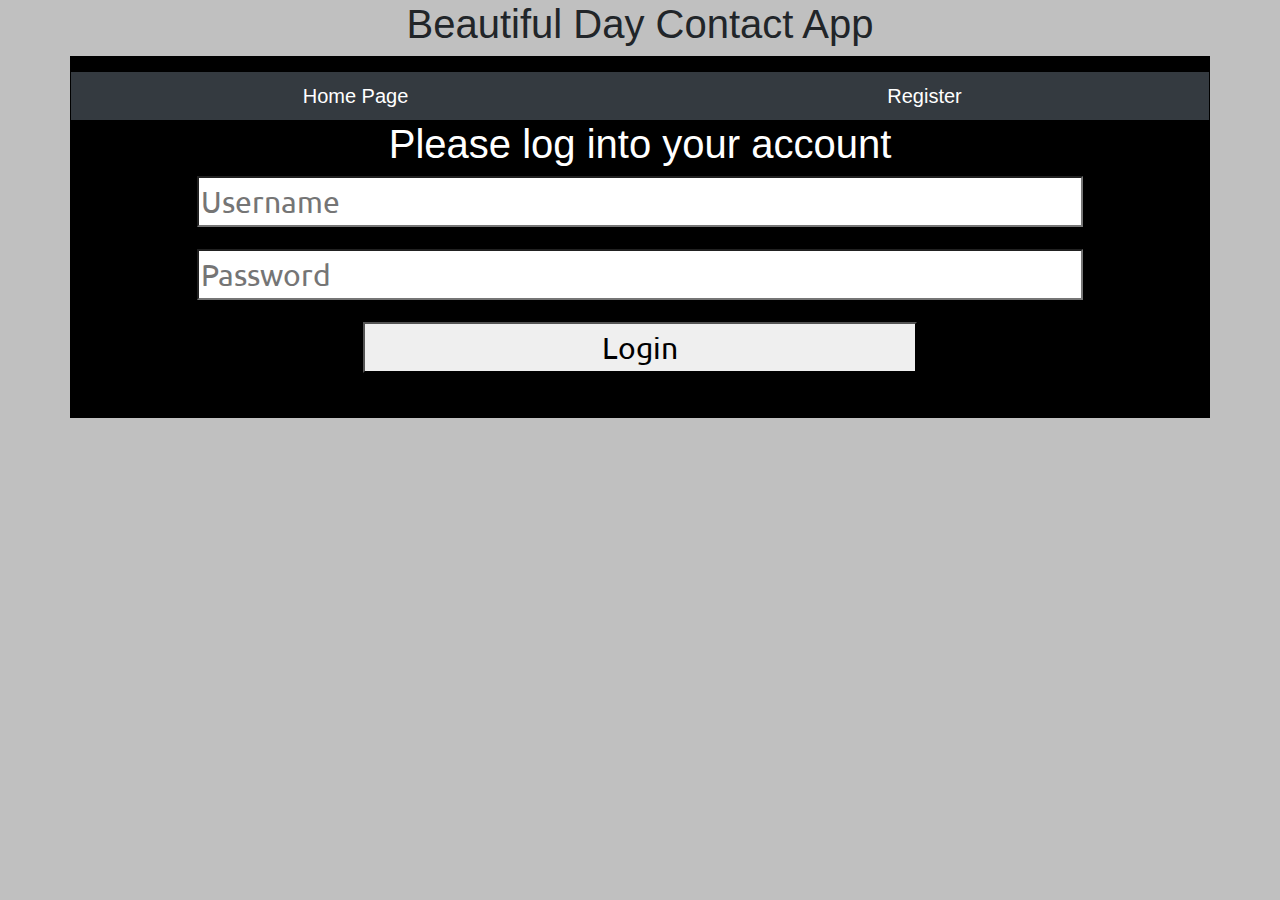
<file: loginBeautfulDay.html>
<!DOCTYPE html>
<html lang="en"> <!-- HTML is the presentation layer of what we see -->

	<head> <!-- import javascript.js and styles.css -->
		<title>Login Beautiful Day</title>
		<meta charset="utf-8"> <!-- charset attribute specifies the character encoding for the HTML document. -->
		<meta name="viewport" content="width=device-width, initial-scale=1"> <!-- gives browser instructions on how to control the page's dimensions and scaling. -->
		<link rel="stylesheet" href="css/bootstrap.css"> <!-- import bootstrap -->
		<script type="text/javascript" src="js/md5.js"></script>
		<script type="text/javascript" src="js/code.js"></script>
		
		<link href="css/styles.css" rel="stylesheet">
  	<link href="https://fonts.googleapis.com/css?family=Ubuntu" rel="stylesheet">

		<!-- used for carousel and formating navigation buttons-->
    <link rel="stylesheet" href="https://maxcdn.bootstrapcdn.com/bootstrap/4.0.0/css/bootstrap.min.css" integrity="sha384-Gn5384xqQ1aoWXA+058RXPxPg6fy4IWvTNh0E263XmFcJlSAwiGgFAW/dAiS6JXm" crossorigin="anonymous">
    <script src="https://code.jquery.com/jquery-3.2.1.slim.min.js" integrity="sha384-KJ3o2DKtIkvYIK3UENzmM7KCkRr/rE9/Qpg6aAZGJwFDMVNA/GpGFF93hXpG5KkN" crossorigin="anonymous"></script>
    <script src="https://cdnjs.cloudflare.com/ajax/libs/popper.js/1.12.9/umd/popper.min.js" integrity="sha384-ApNbgh9B+Y1QKtv3Rn7W3mgPxhU9K/ScQsAP7hUibX39j7fakFPskvXusvfa0b4Q" crossorigin="anonymous"></script>
    <script src="https://maxcdn.bootstrapcdn.com/bootstrap/4.0.0/js/bootstrap.min.js" integrity="sha384-JZR6Spejh4U02d8jOt6vLEHfe/JQGiRRSQQxSfFWpi1MquVdAyjUar5+76PVCmYl" crossorigin="anonymous"></script>
		
		<style>
		[class*="container"] /*container settings */
		{
			padding: 1rem; /* inner margins */
			background-color: #000; /* black */
			border: 0px solid #ff0000; /* red */
			color: #fff; /* text color red*/
			text-align: center;
		}
		[class*="col"] /* column settings */
		{
			padding: 0rem;
			background-color: #33b5e5; /* teal */
			border: 0px solid #fff; /* white */
			color: #ff00df; /* text color pink*/
			text-align: center;
		}
		[class*="row"] /* row settings */
		{
			padding: 0rem;
			background-color: #09734b;  /* green */
			border: 0px solid #c9ab00; /* gold */
			color: #fff; /* text color white*/
			text-align: center;
		}
		</style>
	</head>

	<body style="background-color: silver;">  <!-- actually what user sees -->

		<h1 class="text-center">Beautiful Day Contact App</h1>
		<div class="container vertical-center">

			<div class="row">
				<div class="col">
					<a href="index.html" class="btn btn-dark btn-lg btn-block rounded-0">Home Page</a>
				</div>
				<div class="col">
					<a href="registerNewUser.html" class="btn btn-dark btn-lg btn-block rounded-0">Register</a>
				</div>
			</div>

			<!-- <span id="inner-title">PLEASE LOG IN</span> -->
			<h1 class="text-center">Please log into your account</h1>
			<input type="text" id="loginName" placeholder="Username" /><br/>
			<!-- loginName is CASE SENSITIVE: must match code.js login-->
			<input type="password" id="loginPassword" placeholder="Password"/><br />
			<!-- loginPassword is CASE SENSITIVE: must match code.js password-->
			<button type="button" id="loginButton" class="buttons" onclick="doLogin();">Login</button>
			<!-- calls function doLogin() in code.js -->

			<span id="loginResult"></span><br /> <!-- error catch -->

			<!--<a href="registerNewUser.html">Register</a>-->
		</div>
		
	</body>
</html>
</file>
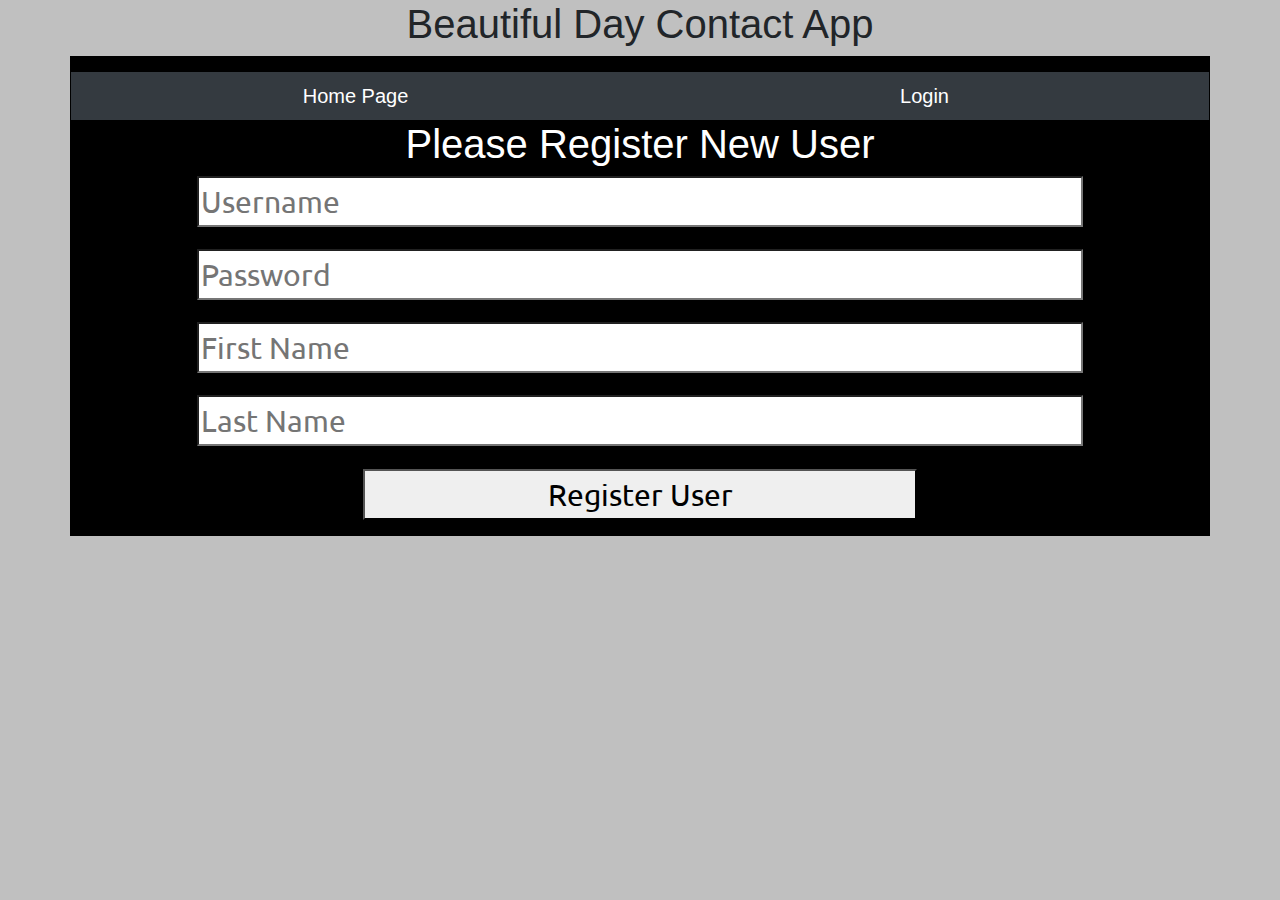
<file: registerNewUser.html>
<!DOCTYPE html>
<html lang="en"> <!-- HTML is the presentation layer of what we see -->

  <head> <!-- import javascript.js and styles.css -->
    <title>Register Beatiful Day</title>
    <meta charset="utf-8"> <!-- charset attribute specifies the character encoding for the HTML document. -->
		<meta name="viewport" content="width=device-width, initial-scale=1"> <!-- gives browser instructions on how to control the page's dimensions and scaling. -->
		<link rel="stylesheet" href="css/bootstrap.css"> <!-- import bootstrap -->
		<script type="text/javascript" src="js/md5.js"></script>
	  <script type="text/javascript" src="js/code.js"></script>

		
		<link href="css/styles.css" rel="stylesheet">
  	<link href="https://fonts.googleapis.com/css?family=Ubuntu" rel="stylesheet">

		<!-- used for carousel and formating navigation buttons-->
    <link rel="stylesheet" href="https://maxcdn.bootstrapcdn.com/bootstrap/4.0.0/css/bootstrap.min.css" integrity="sha384-Gn5384xqQ1aoWXA+058RXPxPg6fy4IWvTNh0E263XmFcJlSAwiGgFAW/dAiS6JXm" crossorigin="anonymous">
    <script src="https://code.jquery.com/jquery-3.2.1.slim.min.js" integrity="sha384-KJ3o2DKtIkvYIK3UENzmM7KCkRr/rE9/Qpg6aAZGJwFDMVNA/GpGFF93hXpG5KkN" crossorigin="anonymous"></script>
    <script src="https://cdnjs.cloudflare.com/ajax/libs/popper.js/1.12.9/umd/popper.min.js" integrity="sha384-ApNbgh9B+Y1QKtv3Rn7W3mgPxhU9K/ScQsAP7hUibX39j7fakFPskvXusvfa0b4Q" crossorigin="anonymous"></script>
    <script src="https://maxcdn.bootstrapcdn.com/bootstrap/4.0.0/js/bootstrap.min.js" integrity="sha384-JZR6Spejh4U02d8jOt6vLEHfe/JQGiRRSQQxSfFWpi1MquVdAyjUar5+76PVCmYl" crossorigin="anonymous"></script>

    <style>
    [class*="container"] /*container settings */
    {
      padding: 1rem; /* inner margins */
      background-color: #000; /* black */
      border: 0px solid #ff0000; /* red */
      color: #fff; /* text color red*/
      text-align: center;
    }
    [class*="col"] /* column settings */
    {
      padding: 0rem;
      background-color: #33b5e5; /* teal */
      border: 0px solid #fff; /* white */
      color: #ff00df; /* text color pink*/
      text-align: center;
    }
    [class*="row"] /* row settings */
    {
      padding: 0rem;
      background-color: #09734b;  /* green */
      border: 0px solid #c9ab00; /* gold */
      color: #fff; /* text color white*/
      text-align: center;
    }
    </style>
  </head>

  <body style="background-color: silver;"> <!-- actually what user sees -->

     <h1 class="text-center">Beautiful Day Contact App</h1>
     <div class="container vertical-center">

       <div class="row">
         <div class="col">
           <a href="index.html" class="btn btn-dark btn-lg btn-block rounded-0">Home Page</a>
         </div>
         <div class="col">
           <a href="loginBeautfulDay.html" class="btn btn-dark btn-lg btn-block rounded-0">Login</a>
         </div>
       </div>

       <h1 class="text-center">Please Register New User</h1>
	      <input type="text" id="registerName" placeholder="Username" /><br />
		    <!-- loginName is CASE SENSITIVE: must match code.js login-->
	      <input type="password" id="registerPassword" placeholder="Password"/><br />
		    <!-- loginPassword is CASE SENSITIVE: must match code.js password-->

	      <input type="text" id="registerFirstName" placeholder="First Name"/><br />
	      <input type="text" id="registerLastName" placeholder="Last Name"/><br />

	      <button type="button" id="registerButton" class="buttons" onclick="doRegister();">Register User</button>
	      <!-- calls function doLogin() in code.js -->

	      <span id="registerResult"></span> <!-- error catch -->

        <!--<a href="BeautifulDayHomePage.html">Home Page</a>-->

      </div>

    </body>
</html>
</file>
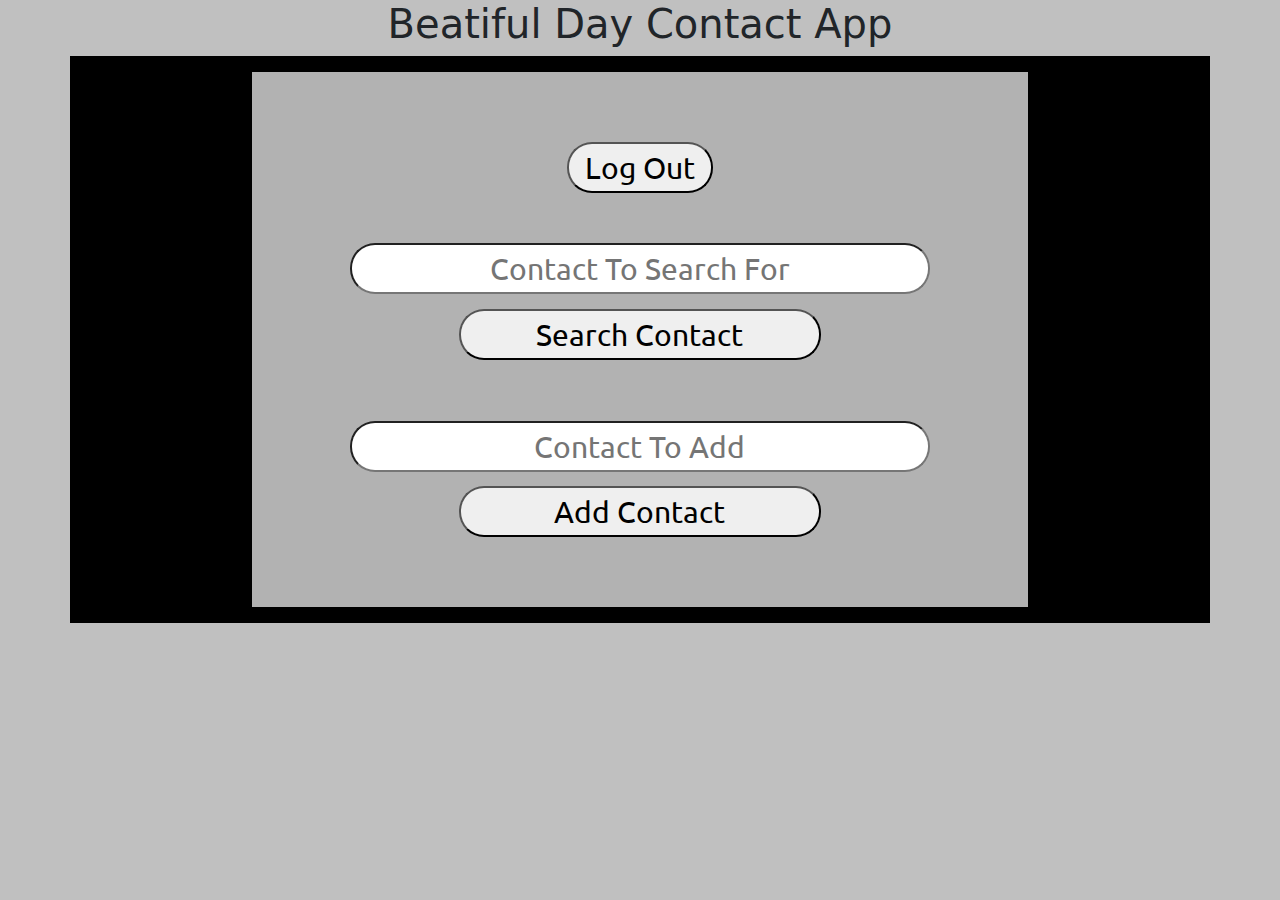
<file: beautifulDay/contactsBeautifulDay.html>
<!DOCTYPE html>
<html lang="en">

	<head>
		<title>Contacts Beatiful Day</title>
		<meta charset="utf-8"> <!-- charset attribute specifies the character encoding for the HTML document. -->
		<meta name="viewport" content="width=device-width, initial-scale=1"> <!-- gives browser instructions on how to control the page's dimensions and scaling. -->
		<link rel="stylesheet" href="css/bootstrap.css"> <!-- import bootstrap -->
		<script type="text/js" src="js/code.js"></script>

		<!-- <script type="text/javascript" src="js2/code.js"></script> breaks the shit out of it-->
    <link href="css2/styles.css" rel="stylesheet">
    <link href="https://fonts.googleapis.com/css?family=Ubuntu" rel="stylesheet">


		<script type="text/javascript">
			document.addEventListener('DOMContentLoaded', function()
			{
				readCookie();
			}, false);
		</script>

		<style>
		[class*="container"] /*container settings */
		{
			padding: 1rem; /* inner margins */
			background-color: #000; /* black */
			border: 0px solid #ff0000; /* red */
			color: #fff; /* text color red*/
			text-align: center;
		}
		[class*="col"] /* column settings */
		{
			padding: 0rem;
			background-color: #33b5e5; /* teal */
			border: 0px solid #fff; /* white */
			color: #ff00df; /* text color pink*/
			text-align: center;
		}
		[class*="row"] /* row settings */
		{
			padding: 0rem;
			background-color: #09734b;  /* green */
			border: 0px solid #c9ab00; /* gold */
			color: #fff; /* text color white*/
			text-align: center;
		}
		</style>
	</head>

	<body style="background-color: silver;">  <!-- actually what user sees -->

	<h1 class="text-center">Beatiful Day Contact App</h1>
	<div class="container vertical-center">
<!--
		<div class="row">
			<div class="col">
				<a href="BeautifulDayHomePage.html" class="btn btn-dark btn-lg btn-block rounded-0">Home Page</a>
			</div>
			<div class="col">
				<a href="registerNewUser.html" class="btn btn-dark btn-lg btn-block rounded-0">Register</a>
			</div>
		</div>
-->
	<div id="loggedInDiv">
		<span id="userName"></span><br />
		<button type="button" id="logoutButton" class="buttons" onclick="doLogout();"> Log Out </button>
	</div>

	<div id="accessUIDiv">
		<input type="text" id="searchText" placeholder="Contact To Search For"/>
		<button type="button" id="searchColorButton" class="buttons" onclick="searchColor();"> Search Contact </button><br />
		<span id="colorSearchResult"></span>
		<p id="colorList">
		</p><br />

		<input type="text" id="colorText" placeholder="Contact To Add">
		<button type="button" id="addColorButton" class="buttons" onclick="addColor();"> Add Contact </button><br />
		<span id="colorAddResult"></span>
	</div>

	</body>
</html>
</file>
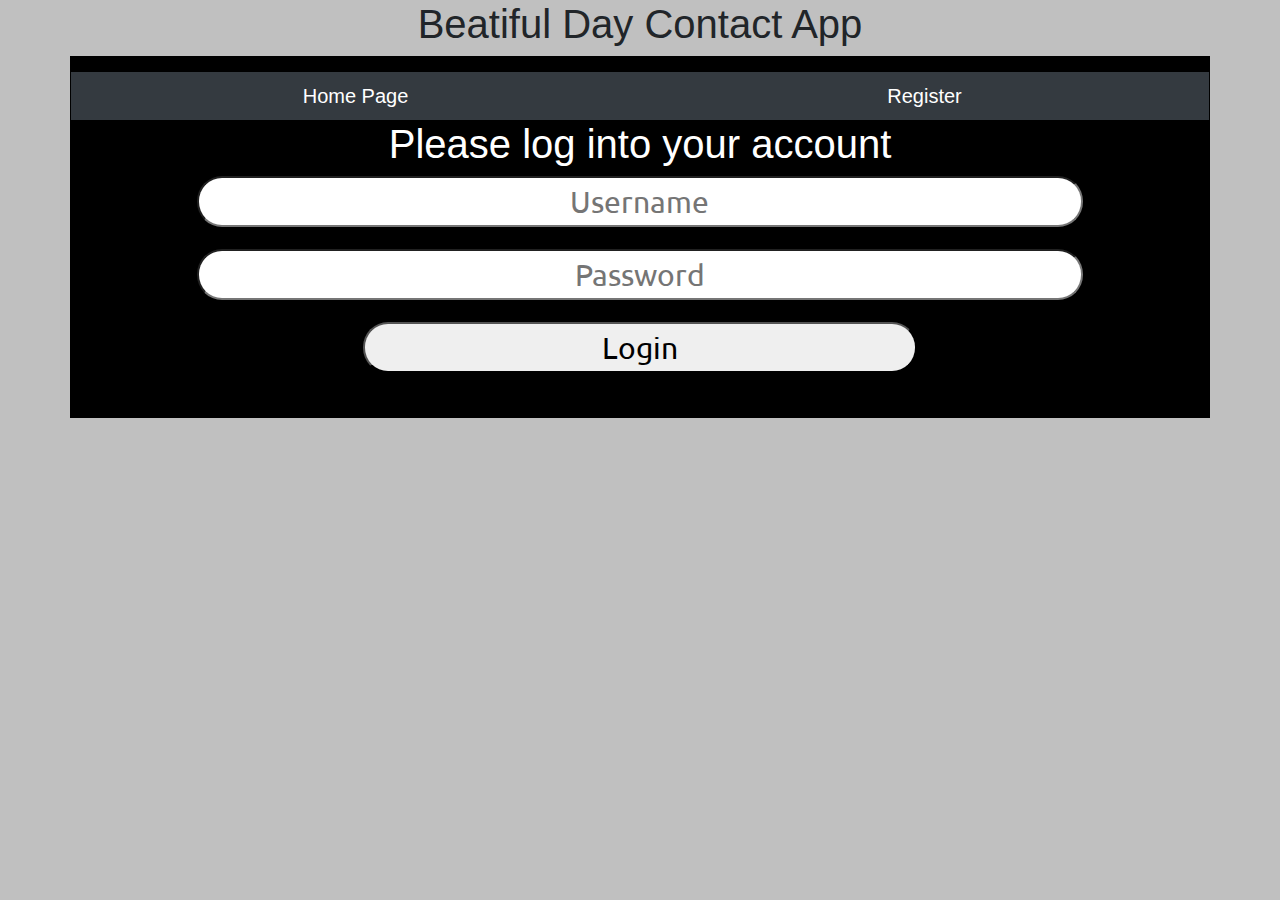
<file: beautifulDay/loginBeautfulDay.html>
<!DOCTYPE html>
<html lang="en"> <!-- HTML is the presentation layer of what we see -->

	<head> <!-- import javascript.js and styles.css -->
		<title>Login Beautiful Day</title>
		<meta charset="utf-8"> <!-- charset attribute specifies the character encoding for the HTML document. -->
		<meta name="viewport" content="width=device-width, initial-scale=1"> <!-- gives browser instructions on how to control the page's dimensions and scaling. -->
		<link rel="stylesheet" href="css/bootstrap.css"> <!-- import bootstrap -->
		<script type="text/js" src="js/code.js"></script>

		<script type="text/javascript" src="js2/md5.js"></script>
		<script type="text/javascript" src="js2/code.js"></script>
		<link href="css2/styles.css" rel="stylesheet">
  	<link href="https://fonts.googleapis.com/css?family=Ubuntu" rel="stylesheet">

		<!-- used for carousel and formating navigation buttons-->
    <link rel="stylesheet" href="https://maxcdn.bootstrapcdn.com/bootstrap/4.0.0/css/bootstrap.min.css" integrity="sha384-Gn5384xqQ1aoWXA+058RXPxPg6fy4IWvTNh0E263XmFcJlSAwiGgFAW/dAiS6JXm" crossorigin="anonymous">
    <script src="https://code.jquery.com/jquery-3.2.1.slim.min.js" integrity="sha384-KJ3o2DKtIkvYIK3UENzmM7KCkRr/rE9/Qpg6aAZGJwFDMVNA/GpGFF93hXpG5KkN" crossorigin="anonymous"></script>
    <script src="https://cdnjs.cloudflare.com/ajax/libs/popper.js/1.12.9/umd/popper.min.js" integrity="sha384-ApNbgh9B+Y1QKtv3Rn7W3mgPxhU9K/ScQsAP7hUibX39j7fakFPskvXusvfa0b4Q" crossorigin="anonymous"></script>
    <script src="https://maxcdn.bootstrapcdn.com/bootstrap/4.0.0/js/bootstrap.min.js" integrity="sha384-JZR6Spejh4U02d8jOt6vLEHfe/JQGiRRSQQxSfFWpi1MquVdAyjUar5+76PVCmYl" crossorigin="anonymous"></script>

		<style>
		[class*="container"] /*container settings */
		{
			padding: 1rem; /* inner margins */
			background-color: #000; /* black */
			border: 0px solid #ff0000; /* red */
			color: #fff; /* text color red*/
			text-align: center;
		}
		[class*="col"] /* column settings */
		{
			padding: 0rem;
			background-color: #33b5e5; /* teal */
			border: 0px solid #fff; /* white */
			color: #ff00df; /* text color pink*/
			text-align: center;
		}
		[class*="row"] /* row settings */
		{
			padding: 0rem;
			background-color: #09734b;  /* green */
			border: 0px solid #c9ab00; /* gold */
			color: #fff; /* text color white*/
			text-align: center;
		}
		</style>
	</head>

	<body style="background-color: silver;">  <!-- actually what user sees -->

		<h1 class="text-center">Beatiful Day Contact App</h1>
		<div class="container vertical-center">

			<div class="row">
				<div class="col">
					<a href="BeautifulDayHomePage.html" class="btn btn-dark btn-lg btn-block rounded-0">Home Page</a>
				</div>
				<div class="col">
					<a href="registerNewUser.html" class="btn btn-dark btn-lg btn-block rounded-0">Register</a>
				</div>
			</div>

			<!-- <span id="inner-title">PLEASE LOG IN</span> -->
			<h1 class="text-center">Please log into your account</h1>
			<input type="text" id="loginName" placeholder="Username" /><br/>
			<!-- loginName is CASE SENSITIVE: must match code.js login-->
			<input type="password" id="loginPassword" placeholder="Password"/><br />
			<!-- loginPassword is CASE SENSITIVE: must match code.js password-->
			<button type="button" id="loginButton" class="buttons" onclick="doLogin();">Login</button>
			<!-- calls function doLogin() in code.js -->

			<span id="loginResult"></span><br /> <!-- error catch -->

			<!--<a href="registerNewUser.html">Register</a>-->
		</div>

	</body>
</html>
</file>
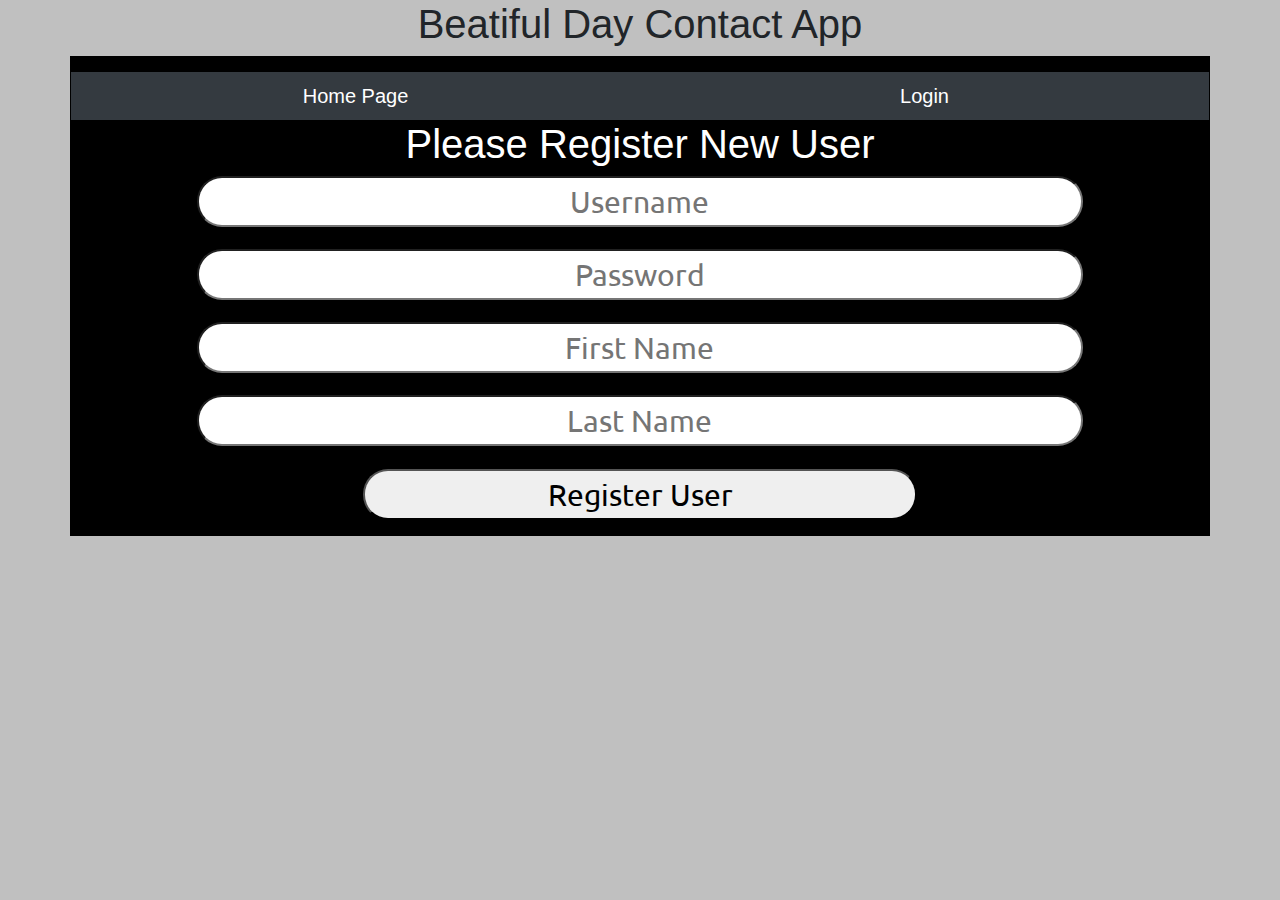
<file: beautifulDay/registerNewUser.html>
<!DOCTYPE html>
<html lang="en"> <!-- HTML is the presentation layer of what we see -->

  <head> <!-- import javascript.js and styles.css -->
    <title>Register Beatiful Day</title>
    <meta charset="utf-8"> <!-- charset attribute specifies the character encoding for the HTML document. -->
		<meta name="viewport" content="width=device-width, initial-scale=1"> <!-- gives browser instructions on how to control the page's dimensions and scaling. -->
		<link rel="stylesheet" href="css/bootstrap.css"> <!-- import bootstrap -->
		<script type="text/js" src="js/code.js"></script>

		<script type="text/javascript" src="js2/md5.js"></script>
		<script type="text/javascript" src="js2/code.js"></script>
		<link href="css2/styles.css" rel="stylesheet">
  	<link href="https://fonts.googleapis.com/css?family=Ubuntu" rel="stylesheet">

		<!-- used for carousel and formating navigation buttons-->
    <link rel="stylesheet" href="https://maxcdn.bootstrapcdn.com/bootstrap/4.0.0/css/bootstrap.min.css" integrity="sha384-Gn5384xqQ1aoWXA+058RXPxPg6fy4IWvTNh0E263XmFcJlSAwiGgFAW/dAiS6JXm" crossorigin="anonymous">
    <script src="https://code.jquery.com/jquery-3.2.1.slim.min.js" integrity="sha384-KJ3o2DKtIkvYIK3UENzmM7KCkRr/rE9/Qpg6aAZGJwFDMVNA/GpGFF93hXpG5KkN" crossorigin="anonymous"></script>
    <script src="https://cdnjs.cloudflare.com/ajax/libs/popper.js/1.12.9/umd/popper.min.js" integrity="sha384-ApNbgh9B+Y1QKtv3Rn7W3mgPxhU9K/ScQsAP7hUibX39j7fakFPskvXusvfa0b4Q" crossorigin="anonymous"></script>
    <script src="https://maxcdn.bootstrapcdn.com/bootstrap/4.0.0/js/bootstrap.min.js" integrity="sha384-JZR6Spejh4U02d8jOt6vLEHfe/JQGiRRSQQxSfFWpi1MquVdAyjUar5+76PVCmYl" crossorigin="anonymous"></script>

    <style>
    [class*="container"] /*container settings */
    {
      padding: 1rem; /* inner margins */
      background-color: #000; /* black */
      border: 0px solid #ff0000; /* red */
      color: #fff; /* text color red*/
      text-align: center;
    }
    [class*="col"] /* column settings */
    {
      padding: 0rem;
      background-color: #33b5e5; /* teal */
      border: 0px solid #fff; /* white */
      color: #ff00df; /* text color pink*/
      text-align: center;
    }
    [class*="row"] /* row settings */
    {
      padding: 0rem;
      background-color: #09734b;  /* green */
      border: 0px solid #c9ab00; /* gold */
      color: #fff; /* text color white*/
      text-align: center;
    }
    </style>
  </head>

  <body style="background-color: silver;"> <!-- actually what user sees -->

     <h1 class="text-center">Beatiful Day Contact App</h1>
     <div class="container vertical-center">

       <div class="row">
         <div class="col">
           <a href="BeautifulDayHomePage.html" class="btn btn-dark btn-lg btn-block rounded-0">Home Page</a>
         </div>
         <div class="col">
           <a href="loginBeautfulDay.html" class="btn btn-dark btn-lg btn-block rounded-0">Login</a>
         </div>
       </div>

       <h1 class="text-center">Please Register New User</h1>
	      <input type="text" id="registerName" placeholder="Username" /><br />
		    <!-- loginName is CASE SENSITIVE: must match code.js login-->
	      <input type="password" id="registerPassword" placeholder="Password"/><br />
		    <!-- loginPassword is CASE SENSITIVE: must match code.js password-->

	      <input type="text" id="registerFirstName" placeholder="First Name"/><br />
	      <input type="text" id="registerLastName" placeholder="Last Name"/><br />

	      <button type="button" id="registerButton" class="buttons" onclick="doRegister();">Register User</button>
	      <!-- calls function doLogin() in code.js -->

	      <span id="registerResult"></span> <!-- error catch -->

        <!--<a href="BeautifulDayHomePage.html">Home Page</a>-->

      </div>

    </body>
</html>
</file>
<file: css/styles.css>
/* css - Cascading Style Sheet */
/* Presentation of webpage */
body
{
    background-color: silver;
}

#title /* object: <title>COP 4331 LAMP Stack Demo</title> */
{
    font-size: 40px;
    width: 100%;
    margin: auto;
    text-align: center;
    font-family: 'Ubuntu', sans-serif;
    color: #FFFFFF;
}

#loginDiv /* object: <div id="loginDiv"> ""*/
{
    font-size: 30px;
    width: 70%;
    margin-left: 15%;
    padding: 25px;
    background-color: #b2b2b2;
}

#loggedInDiv /*object*/
{
    font-size: 30px;
    width: 70%;
    margin-left: 15%;
    padding: 25px;
    background-color: #b2b2b2;
}

#accessUIDiv /*object*/
{
    font-size: 30px;
    width: 70%;
    margin-left: 15%;
    padding: 25px;
    background-color: #b2b2b2;
}

.buttons /*class*/
{
    font-size: 30px;
    border-radius: 0px;
    width: 50%;
    margin-left: auto;
    font-family: 'Ubuntu', sans-serif;
}

.buttons:hover /*class*/
{
    background-color: #525252;
    color: #000;
    opacity: 100%;
}

#loginName
{
	font-size: 30px;
}
#loginPassword
{
	font-size: 30px;
}
#searchText
{
	font-size: 30px;
}
#colorText
{
	font-size: 30px;
}
#contactID
{
	font-size: 30px;
}
#registerName
{
	font-size: 30px;
}
#registerPassword
{
	font-size: 30px;
}
#registerFirstName
{
	font-size: 30px;
}
#registerLastName
{
	font-size: 30px;
}
#colorText
{
	font-size: 30px;
}

input[type="text"],input[type="password"]{
    border-radius: 0px;
    text-align: left;
    width: 80%;
    margin-left: auto;
    margin-bottom: 2%;
    font-family: 'Ubuntu', sans-serif;
}

#inner-title{
    display: inline-block;
    font-size: 0.8em;
    width: 90%;
    text-align: center;
    margin-left: 5%;
    margin-bottom: 2%;
    font-family: 'Ubuntu', sans-serif;
    color: #95060a;
}

#loginResult{
    display: inline-block;
    font-size: 0.8em;
    width: 90%;
    text-align: center;
    margin-left: 5%;
    margin-bottom: 2%;
    font-family: 'Ubuntu', sans-serif;
    color: #95060a;
}

#userName{
    display: inline-block;
    width: 80%;
    margin-left: 10%;
    text-align: center;
}

#logoutButton{
    width: 20%;
    margin-left: auto;
}

select{
    width: 30%;
    margin-left: 35%;
    margin-top: 2%;
    font-size: 0.75em;
    font-family: 'Ubuntu', sans-serif;
}

#colorSearchResult{
    display: none;
}

#colorAddResult{
    display: inline-block;
    font-size: 0.8em;
    width: 90%;
    text-align: center;
    margin-left: 5%;
    margin-top: 2%;
    margin-bottom: 1%;
    font-family: 'Ubuntu', sans-serif;
    color: #95060a;
}
</file>
<file: beautifulDay/css2/styles.css>
/* css - Cascading Style Sheet */
/* Presentation of webpage */
body
{
    background-color: silver;
}

#title /* object: <title>COP 4331 LAMP Stack Demo</title> */
{
    font-size: 40px;
    width: 100%;
    margin: auto;
    text-align: center;
    font-family: 'Ubuntu', sans-serif;
    color: #FFFFFF;
}

#loginDiv /* object: <div id="loginDiv"> ""*/
{
    font-size: 30px;
    width: 70%;
    margin-left: 15%;
    padding: 25px;
    background-color: #b2b2b2;
}

#loggedInDiv /*object*/
{
    font-size: 30px;
    width: 70%;
    margin-left: 15%;
    padding: 25px;
    background-color: #b2b2b2;
}

#accessUIDiv /*object*/
{
    font-size: 30px;
    width: 70%;
    margin-left: 15%;
    padding: 25px;
    background-color: #b2b2b2;
}

.buttons /*class*/
{
    font-size: 30px;
    border-radius: 25px;
    width: 50%;
    margin-left: auto;
    font-family: 'Ubuntu', sans-serif;
}

.buttons:hover /*class*/
{
    background-color: #525252;
    color: #000;
    opacity: 100%;
}

#loginName
{
	font-size: 30px;
}
#loginPassword
{
	font-size: 30px;
}
#searchText
{
	font-size: 30px;
}
#colorText
{
	font-size: 30px;
}

#registerName
{
	font-size: 30px;
}
#registerPassword
{
	font-size: 30px;
}
#registerFirstName
{
	font-size: 30px;
}
#registerLastName
{
	font-size: 30px;
}
#colorText
{
	font-size: 30px;
}

input[type="text"],input[type="password"]{
    border-radius: 25px;
    text-align: center;
    width: 80%;
    margin-left: auto;
    margin-bottom: 2%;
    font-family: 'Ubuntu', sans-serif;
}

#inner-title{
    display: inline-block;
    font-size: 0.8em;
    width: 90%;
    text-align: center;
    margin-left: 5%;
    margin-bottom: 2%;
    font-family: 'Ubuntu', sans-serif;
    color: #95060a;
}

#loginResult{
    display: inline-block;
    font-size: 0.8em;
    width: 90%;
    text-align: center;
    margin-left: 5%;
    margin-bottom: 2%;
    font-family: 'Ubuntu', sans-serif;
    color: #95060a;
}

#userName{
    display: inline-block;
    width: 80%;
    margin-left: 10%;
    text-align: center;
}

#logoutButton{
    width: 20%;
    margin-left: auto;
}

select{
    width: 30%;
    margin-left: 35%;
    margin-top: 2%;
    font-size: 0.75em;
    font-family: 'Ubuntu', sans-serif;
}

#colorSearchResult{
    display: none;
}

#colorAddResult{
    display: inline-block;
    font-size: 0.8em;
    width: 90%;
    text-align: center;
    margin-left: 5%;
    margin-top: 2%;
    margin-bottom: 1%;
    font-family: 'Ubuntu', sans-serif;
    color: #95060a;
}
</file>
